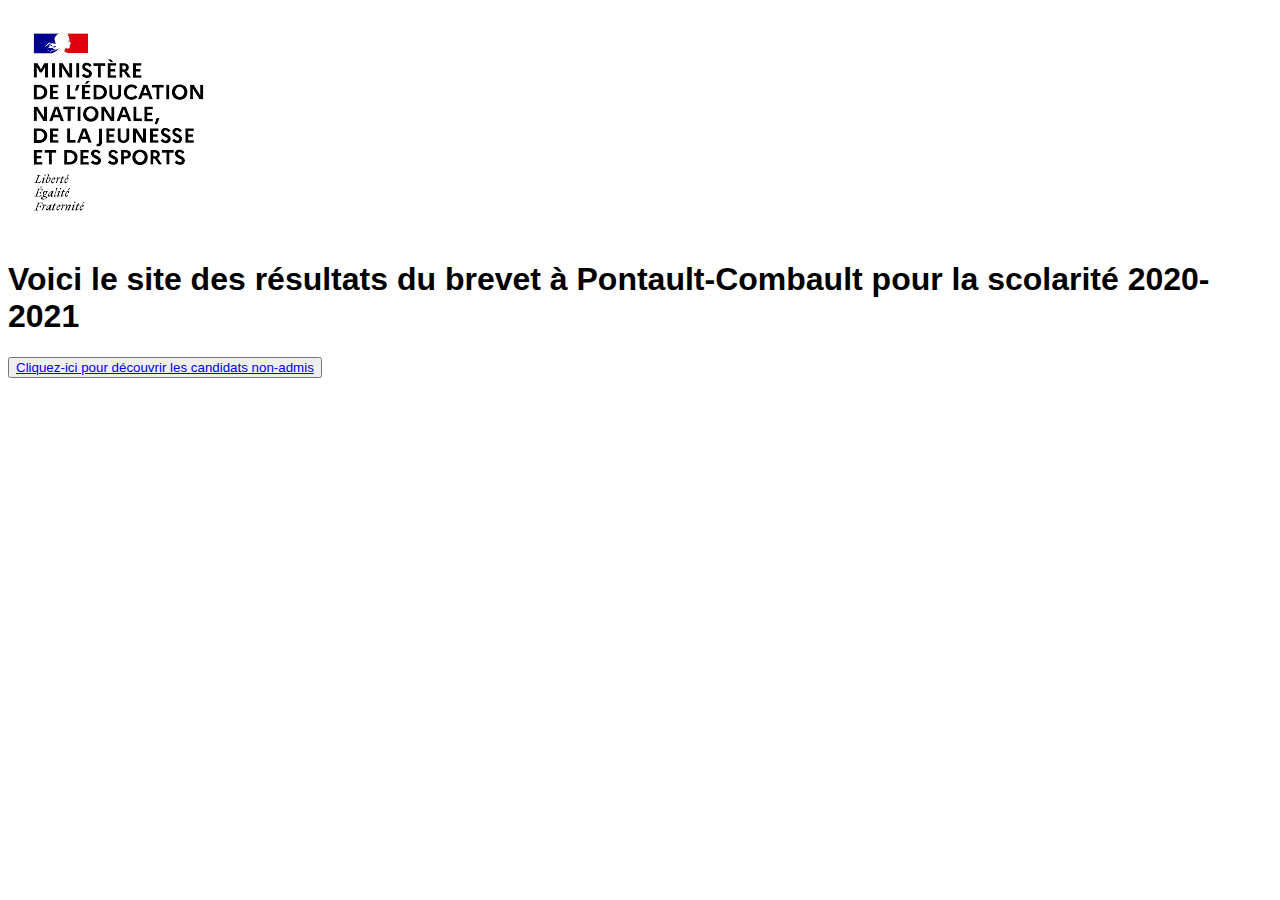
<file: index.html>
<!DOCTYPE html>
<html lang="en">
<head>
    <meta charset="UTF-8">
    <meta http-equiv="X-UA-Compatible" content="IE=edge">
    <meta name="viewport" content="width=device-width, initial-scale=1.0">
    <title>Document</title>
    <link rel="stylesheet" href="style.css">
</head>

<body>
    

<header>
    <img src="img/sigle-gouv.png" alt="">
</header>

    <div class="title-site">
    <h1>Voici le site des résultats du brevet à Pontault-Combault pour la scolarité 2020-2021</h1>
    </div>
<div class="button-link">

    <button><a href="deux-page.html">Cliquez-ici pour découvrir les candidats non-admis</a></button>

</div>
</body>
</html>
</file>
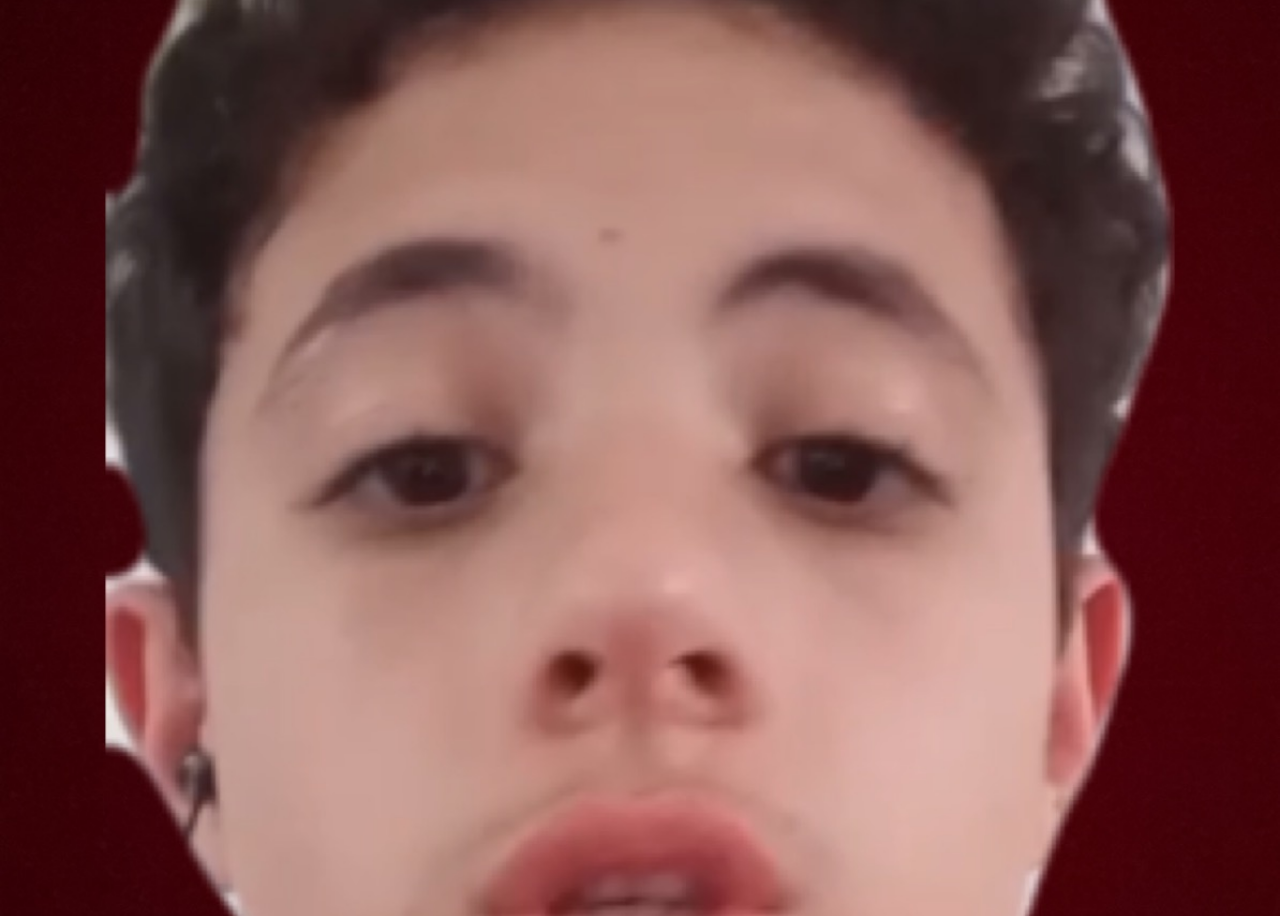
<file: deux-page.html>
<!DOCTYPE html>
<html lang="en">
<head>
    <meta charset="UTF-8">
    <meta http-equiv="X-UA-Compatible" content="IE=edge">
    <meta name="viewport" content="width=device-width, initial-scale=1.0">
    <title>Document</title>
    <link rel="stylesheet" href="deux-page.css">
</head>
<body>
   
</body>
</html>
</file>
<file: style.css>
body{
    font-family: Arial, Helvetica, sans-serif;
    
}

a:visited{
    text-decoration: none;
    color: black;
    color: rebeccapurple;

}
</file>
<file: deux-page.css>
body{
    height: 100vh;
    width: 100%;
    background: url(IMG_2091.JPG);
    background-position: center;
    background-repeat: no-repeat;
    background-size: cover;
}
</file>
